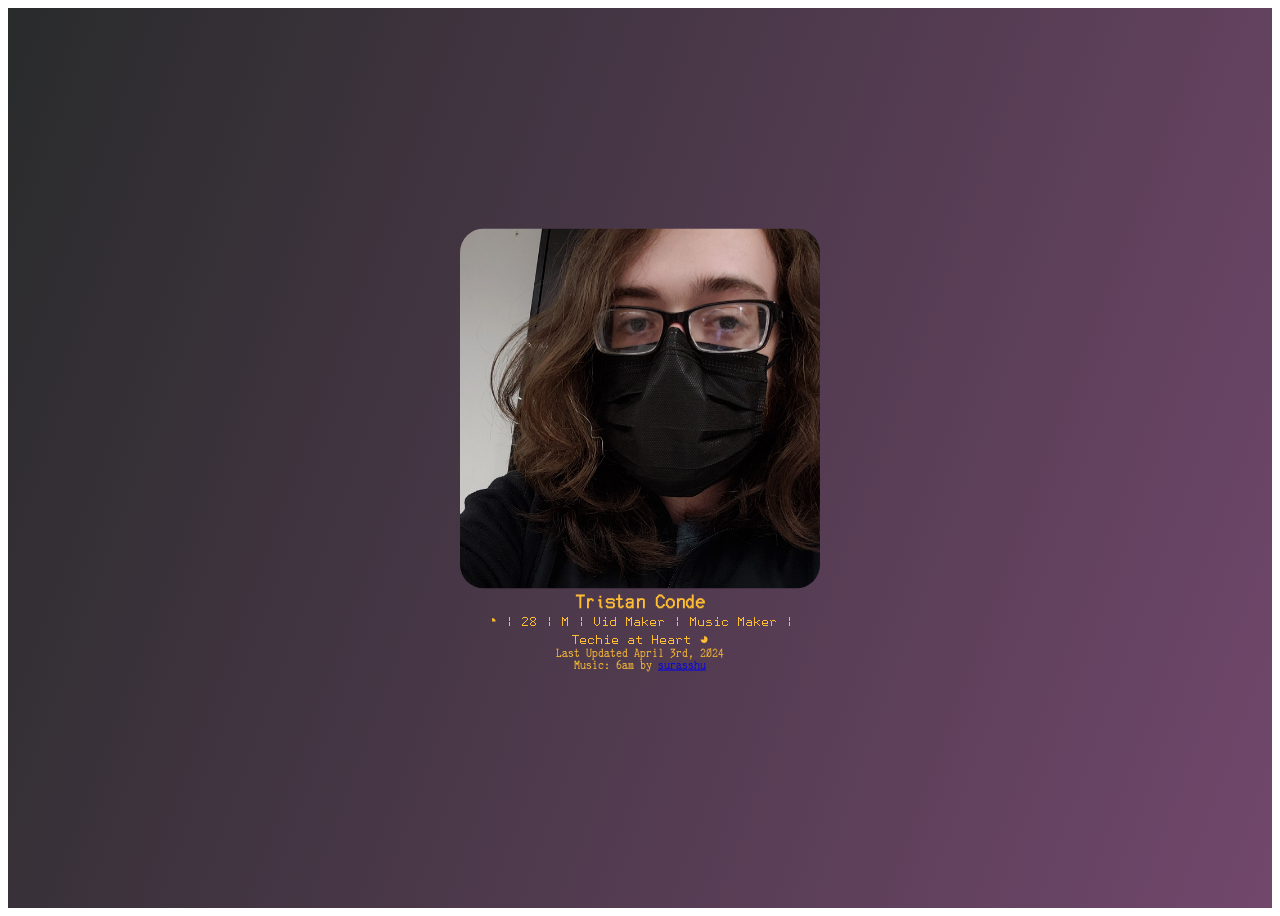
<file: index.html>
<!DOCTYPE html>
<html lang="en" dir="ltr">
  <head>
    <meta charset="utf-8"/>
    <meta name="viewport" content="width=device-width, initial-scale=1.0"/>
    <meta http-equiv="X-UA Compatible" content="ie=edge" />
    <link rel="stylesheet" href="css/main.css">
    <title>Tristan C - It's Me</title>
  </head>

  <body>
  <div class = 'coloring'>

    <div class="portbox">
      <div class="front">
        <img class="myface" src="img/TristanProfile.jpg" alt="">
        <h3 class="my_name">Tristan Conde</h3>
          <div class="whoami">
            <p class="about_me"> ◔ | 28 | M | Vid Maker | Music Maker | Techie at Heart ◕ </p>
          </div>
      </div>

      <div class="behind">
        <div class="about_myself"> <h3 class="thisisme"> So here's a little bit about me... </h3> </div>
        <h3 class="my_company"> I've graduated with a... </h3>
        <div class="indepth">
          <p class="grad_info"> BBA in Computer Information Systems <span> (Aug 2014 - Dec 2017) </span>
            <br>
            <br>
            <br>
            MSIS in Information Science (Concetration in Information Systems) <span> (Aug 2020 - May 2022) </span> </br> </p>
        </div>
        <div class = "current_company">
          <h3 class = "my_company"> Current Company: </h3>
          <img class ="comp_image" src="img/trello.png" alt="">
          <p class="job_info" style="text-align: center;">Role: Support Engineer II</p>
          <br>
        </div>
        <div class="jobs">
          <h3 class="title"> I've worked previously as a... </h3>
          <p class="job_info"> Software Systems Analyst </p>
          <span></span>
          <p class="job_info"> IT Specialist </p>
          <span></span>
          <p class="job_info"> Helpdesk Technician </p>
        </div>
        <button type="button" name="MastersPortfolio" class="btn"><a href="https://tristanc.foliotek.me/" target=_blank>See my Masters Portfolio Here!</a></button>
        <button type="button" name="GDrivePortfolio" class="btn"><a href="https://drive.google.com/drive/folders/1n47aM6itfVwVE22phDM24zPnZYdcQE3C?usp=sharing" target=_blank>Portfolio Downloadables</a></button>
        <div class="social_media">
          <div class="linkin">
            <div class="icon">
              <a href="https://www.linkedin.com/in/tristanconde/"><img src="img/linkedin.png" alt=""></a>
            </div>
          </div>
          <div class="mail">
            <div class="icon">
            <a href="mailto:hello@tristanc.me"> <img src="img/email.png" alt=""> </a>
            </div>
          </div>
        </div>
      </div>

      <div class="footy">
        <p class="update"> Last Updated April 3rd, 2024 </p>
        <p class="update"> Music: 6am by <a href="https://surasshu.bandcamp.com/album/24"> surasshu </a> </p>
        <audio class="homeaudio" controls autoplay id="bgAudio" loop>
          <source src="audio/6am.mp3" type="audio/mpeg">
        </audio>
      </div>

      <div class="bg">
      </div>

    </div>

  </div>
  
  </body>


<script>
  var audio = document.getElementById("bgAudio");
  audio.volume = 0.09;
</script>

</html>
</file>
<file: css/main.css>
/*Intro Area */
*,
*::before
*::after {
  box-sizing: border-box;
}

:root{
  --clr-yellow: #febd33;
  --clr-gray: #1a1a1a;
  --clr-pinkish: #93156f;
  --clr-purple: #441a5e;
  --clr-blue: #0033ff;
  --clr-black: #0a0a0a;
  --clr-gradient: linear-gradient(110deg, rgba(2,1,25,1) 0%, rgba(40,66,47,1) 30%, rgba(9,79,46,1) 55%, rgba(7,77,64,1) 83%, rgba(13,1,14,1) 100%);
  --br: 1.5em;
  --clr-gradient2: linear-gradient(110deg, rgba(41,43,43,1) 0%, rgba(96,31,87,0.7931373232886905) 36%, rgba(53,16,61,1) 69%, rgba(32,33,33,1) 83%, rgba(0,0,0,1) 100%);
}


/*Fonts Section */

/* CSS rules to specify families

    font-family: 'Josefin Sans', sans-serif; */
@import url('https://fonts.googleapis.com/css2?family=Josefin+Sans:wght@200&display=swap');

@font-face {
	font-family:'WebNEC';
	src: url('../fonts/NEC.woff') format('woff');
}

@font-face {
	font-family: 'Sparrow';
	src: url('../fonts/Cordata.woff') format('woff');
}

@font-face {
	font-family: 'Olive';
	src: url('../fonts/Olivetti.woff') format('woff');
}

@font-face {
	font-family: 'Compaq';
	src: url('../fonts/Compaq.woff') format('woff');
}


/*BG CSS*/
.coloring{
  display: grid;
  place-items: center;
  min-height: 100vh;
  display: grid;
  place-items: center;
  background-image: var(--clr-gradient2);
  background-size: 400%;
  pointer-events: none;
  z-index: 9;
  animation: fadeIn 2s linear, bg-move 25s infinite alternate;
}

.coloring:hover{
  background-image: var(--clr-gradient);
}

/*BG anim */
@keyframes bg-move {
  0% {background-position: left}
  100% {background-position: right}
}

/*FadeIn Anim */
@keyframes fadeIn{
  0% {opacity: 0}
  100% {opacity: 1}
}

/*Image zooms in load */
@keyframes ImageZoom{
  0% {scale: 0}
  100% {scale: 1}
}

/*Zoom Out on Icon when hovered */
@keyframes ZoomOut{
  0% {scale:1}
  100% {scale: 0.5}
}

@keyframes Begone {
  0% {scale:1}
  100% {scale: 0}
}

a:hover{
	color: var(--clr-yellow);
	transition: 0.7s ease;
}

a:visited:hover{
  color: var(--clr-yellow);
	transition: 0.7s ease;
}

.myface{
  border-radius: var(--br);
  animation: ImageZoom 2s ease;
}

.my_name{
  color: var(--clr-yellow);
  font-family: 'WebNEC';
  font-weight: bold;
  text-align: center;
}

.title{
  color: var(--clr-yellow);
  font-family: 'WebNEC';
  font-weight: bold;
  text-align: center;
}

.grad_info{
  color: var(--clr-pinkish);
  font-family: 'Sparrow';
  font-weight: bold;
  text-align: center;
}

.about_me{
  color: var(--clr-yellow);
  font-family: 'Olive';
  text-align: center;
}

.about_myself{
  color: var(--clr-yellow);
  font-family: 'Sparrow';
  text-align: center;
  display: flex;
}

.linkedin, .email {
  color: var(--clr-pinkish);
  font-family: Compaq;
}

.icon{
  display: flex;
  width: 3.5em;
  height: 3.5em;
  text-align: center;
}

.update{
  font-size: 0.75em;
  text-align: center;
  animation: fadeIn 7s;
}

h1, h2, h3, h4, h5, h6, p{
  margin: 0;
}

img{
  max-width: 100%;
}

.portbox{
  position: fixed;
	top: 50%;
	left: 50%;
	transform: translate(-50%, -50%);
  width: 22.5em;
  pointer-events: auto;
  animation: fadeIn 3s;
}

.whoami{
  display: flex;
  align-items: center;
}

.front{
  transition: 250ms;
}

.behind{
  opacity: 0;
  position: absolute;
  bottom: -50%;
  left: 0;
  right: 0;
  display: flex;
  flex-direction: column;
  align-items: center;
}

.indepth{
  margin: 1.01em 0;
  columns: 2;
  column-rule: 2px solid rgba(255,255,.55,.25);
  text-align: center;
}

.my_company{
  color: var(--clr-yellow);
  text-align: center;
  font-family: 'WebNEC';
  font-weight: bold;
}

.comp_image{
  height: 80%;
  width: 60%;
  margin: 0 auto;
  display: block;
}

.jobs{
  text-align: center;
}

.job_info{
  color: var(--clr-pinkish);
  font-family: 'Sparrow';
  font-weight: bold;
}

.social_media{
  columns: 2;
  text-align: center;
  margin: 1em 0;
}

span{
  font-size: .75rem;
  display: block;
}

.job_location, .job_date{
  font-size: .45rem;
  display: block;
}

.btn{
  margin: .45em;
  cursor: pointer;
  border: 0;
  border-radius: 20vh;
  background-color: var(--clr-black);
  color:var(--clr-pinkish);
  padding: .5em 3em;
  font-family: 'Sparrow';
  font-size: 0.900rem;
}

.icon:hover{
  animation: ZoomOut 750ms ease;
  animation-fill-mode: forwards;
}

.bg{
  background: var(--clr-gray);
  position:absolute;
  top: 0;
  bottom: 0;
  left: 0;
  right: 0;
  z-index: -1;
  transform: scale(.2);
  transition: transform 250ms cubic-bezier(.21, 1.00, .90, 1.01);
  opacity: 0;
  border-radius: 1em;
}

/*Footer CSS */

.footy{
  pointer-events: auto;  
  color: var(--clr-yellow);
  font-family: 'Sparrow';
  animation: fadeIn 5s;
  text-align: center;
}

footer{
  position: fixed;
  bottom: 100;
  left: 0;
  right: 0;
  width: 100%;
}

/* All the Portbox Dealings */

.portbox:hover .bg{
  transform: scale(2.25);
  transition: opacity 250ms cubic-bezier(.21, 1.00, .90, 1.01);
  opacity: 1;
}

.portbox:hover .front{
  transform: translateY(-73%) scale(.70);
}

.portbox:hover .about_myself{
  transform: translateY(-90%);
}

.portbox:hover .about_me{
  transform: scale(0);
}

.portbox:hover .my_name{
  animation: Begone 500ms ease;
  animation-fill-mode: forwards;
}

.portbox:hover .behind{
  transition: opacity 400ms linear;
  opacity: 1;
}

.portbox:hover .footy{
  animation: Begone 300ms ease;
  animation-fill-mode: forwards;
}

.homeaudio{
  display: none;
}
</file>
